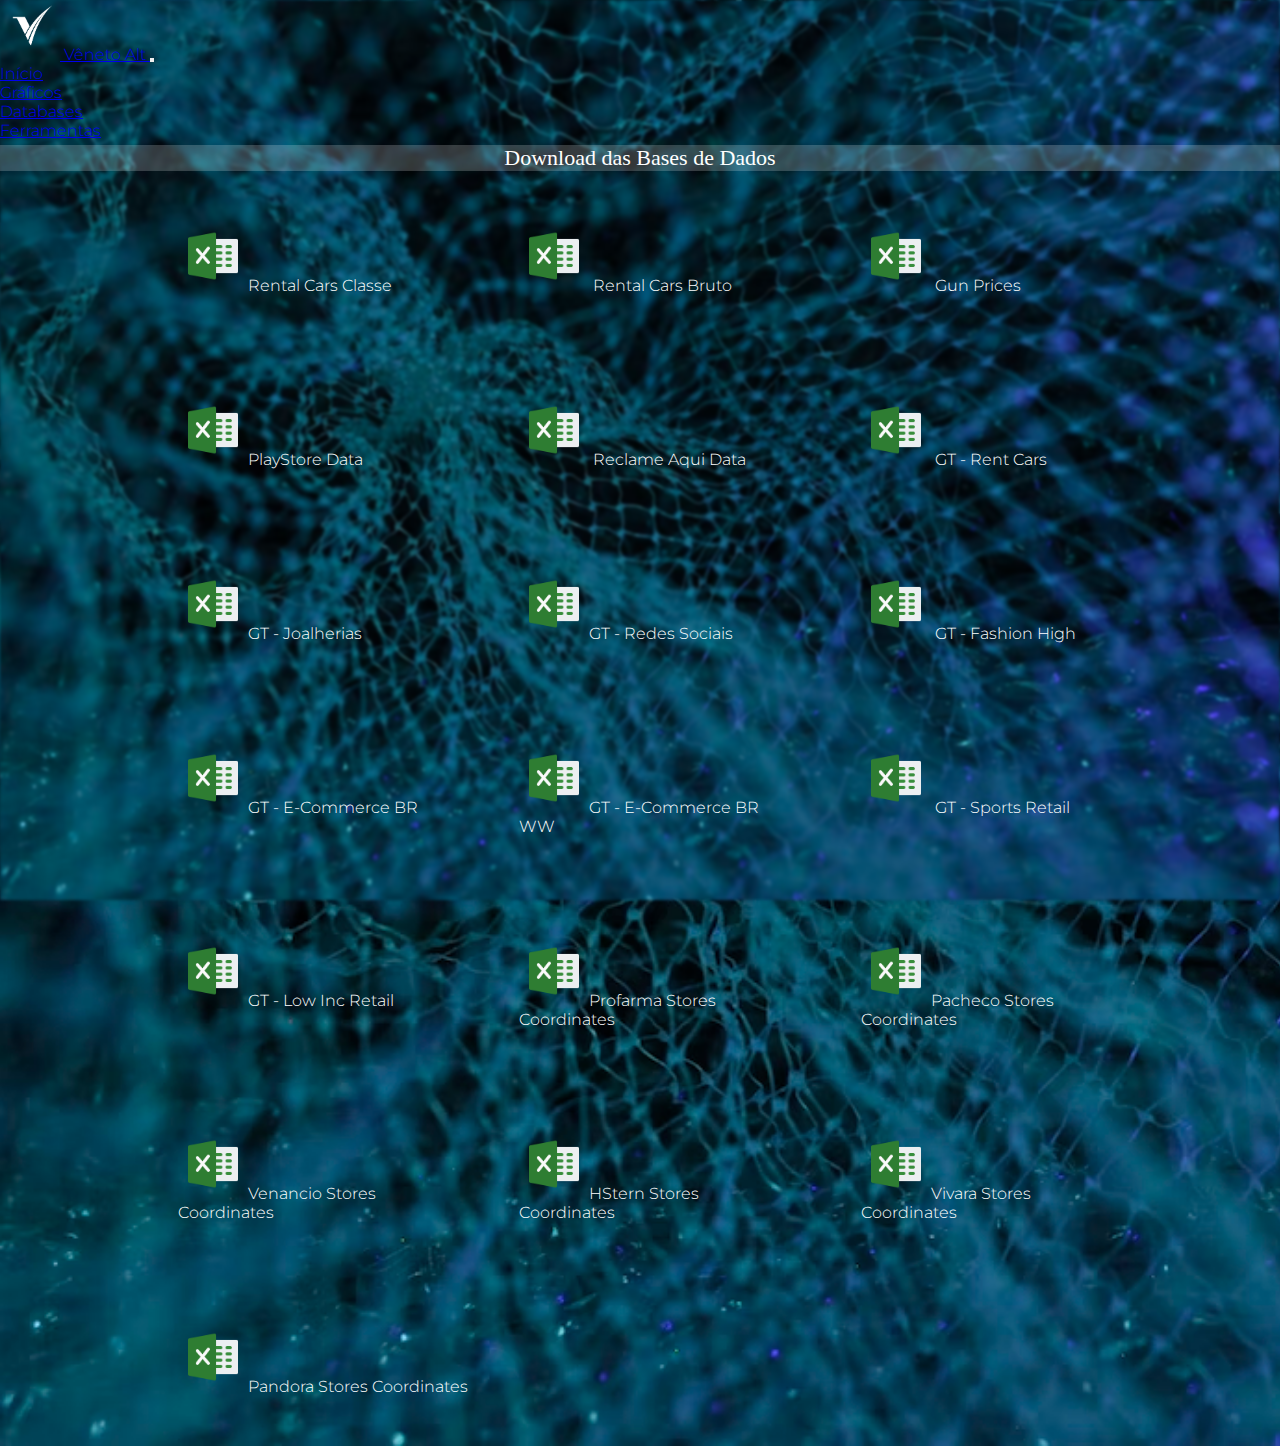
<file: database.html>
<!DOCTYPE html>
<html lang="pt-br">

<head>
    <meta charset="UTF-8">
    <meta http-equiv="X-UA-Compatible" content="IE=edge">
    <meta name="viewport" content="width=device-width, initial-scale=1.0">
    <link rel="icon" type="image/x-icon" href="./img/Logo.ico">
    <title>Vêneto Alt</title>

    <!--CSS-->
    <link rel="stylesheet" href="styles.css">
    <link rel="stylesheet" href="css/database.css">

    <!--BootStrap-->
    <link href="https://cdn.jsdelivr.net/npm/bootstrap@5.2.0/dist/css/bootstrap.min.css" rel="stylesheet"
        integrity="sha384-gH2yIJqKdNHPEq0n4Mqa/HGKIhSkIHeL5AyhkYV8i59U5AR6csBvApHHNl/vI1Bx" crossorigin="anonymous">
    <script src="https://cdn.jsdelivr.net/npm/bootstrap@5.2.0/dist/js/bootstrap.bundle.min.js"
        integrity="sha384-A3rJD856KowSb7dwlZdYEkO39Gagi7vIsF0jrRAoQmDKKtQBHUuLZ9AsSv4jD4Xa"
        crossorigin="anonymous"></script>

    <!--Javascript-->
    <script src="js/nav-bar.js"></script>
</head>


<body id="body-data" Onload="loadnav()">
    <!--NAVBAR-->
    <header id="navbarmenu">

    </header>

    <!--Main conteúdo da página-->

    <p id="data-tittle">Download das Bases de Dados</p>

    <div id="database-holder">

        <a class="download-link" href="http://127.0.0.1:5500/AltEdge/data/carros_movida_0km_paulao.csv" download>
            <img id="excel-logo" src="img/excel.png" alt="Download" />Rental Cars Classe
        </a>

        <a class="download-link" href="http://127.0.0.1:5500/Scrapping Locadoras/carros_movida_0km.csv" download>
            <img id="excel-logo" src="img/excel.png" alt="Download" /> Rental Cars Bruto

        </a>
        <a class="download-link" href="http://127.0.0.1:5500/AltEdge/data/gunsprice.csv" download>
            <img id="excel-logo" src="img/excel.png" alt="Download" /> Gun Prices

        </a>
    </div>
    <div id="database-holder">

        <a class="download-link" href="http://127.0.0.1:5500/AltEdge/data/playstore.csv" download>
            <img id="excel-logo" src="img/excel.png" alt="Download" />PlayStore Data
        </a>

        <a class="download-link" href="http://127.0.0.1:5500/AltEdge/data/Reclame11.csv" download>
            <img id="excel-logo" src="img/excel.png" alt="Download" /> Reclame Aqui Data

        </a>
        <a class="download-link" href="http://127.0.0.1:5500/AltEdge/data/gt-rent-a-car.csv" download>
            <img id="excel-logo" src="img/excel.png" alt="Download" /> GT - Rent Cars
        </a>
    </div>

    <div id="database-holder">

        <a class="download-link" href="http://127.0.0.1:5500/AltEdge/data/Joalherias.csv" download>
            <img id="excel-logo" src="img/excel.png" alt="Download" />GT - Joalherias
        </a>

        <a class="download-link" href="http://127.0.0.1:5500/AltEdge/data/Redes Sociais.csv" download>
            <img id="excel-logo" src="img/excel.png" alt="Download" />GT - Redes Sociais

        </a>
        <a class="download-link" href="http://127.0.0.1:5500/AltEdge/data/Soma-Arezzo e TFCO.csv" download>
            <img id="excel-logo" src="img/excel.png" alt="Download" /> GT - Fashion High
        </a>
    </div>

    <div id="database-holder">

        <a class="download-link" href="http://127.0.0.1:5500/AltEdge/data/Varejistas e-commerce.csv" download>
            <img id="excel-logo" src="img/excel.png" alt="Download" />GT - E-Commerce BR
        </a>

        <a class="download-link" href="http://127.0.0.1:5500/AltEdge/data/Varejistas estrangeiras e-commerce.csv"
            download>
            <img id="excel-logo" src="img/excel.png" alt="Download" />GT - E-Commerce BR WW

        </a>
        <a class="download-link" href="http://127.0.0.1:5500/AltEdge/data/Varejo esportivo.csv" download>
            <img id="excel-logo" src="img/excel.png" alt="Download" /> GT - Sports Retail
        </a>
    </div>


    <div id="database-holder">

        <a class="download-link" href="http://127.0.0.1:5500/AltEdge/data/Vestuário Baixa Renda.csv" download>
            <img id="excel-logo" src="img/excel.png" alt="Download" />GT - Low Inc Retail
        </a>

        <a class="download-link" href="http://127.0.0.1:5500/Folium Map/drogarias/profarma.csv" download>
            <img id="excel-logo" src="img/excel.png" alt="Download" />Profarma Stores Coordinates

        </a>
        <a class="download-link" href="http://127.0.0.1:5500/Folium Map/drogarias/drogariaspacheco.csv" download>
            <img id="excel-logo" src="img/excel.png" alt="Download" />Pacheco Stores Coordinates

        </a>
    </div>

    <div id="database-holder">

        <a class="download-link" href="http://127.0.0.1:5500/Folium Map/drogarias/drogariavenancio.csv" download>
            <img id="excel-logo" src="img/excel.png" alt="Download" />Venancio Stores Coordinates

        </a>

        <a class="download-link" href="http://127.0.0.1:5500/Folium Map/joalheria/hstern.csv" download>
            <img id="excel-logo" src="img/excel.png" alt="Download" />HStern Stores Coordinates

        </a>
        <a class="download-link" href="http://127.0.0.1:5500/Folium Map/joalheria/vivara.csv" download>
            <img id="excel-logo" src="img/excel.png" alt="Download" />Vivara Stores Coordinates

        </a>
    </div>

    <div id="database-holder">

        <a class="download-link" href="http://127.0.0.1:5500/Folium Map/joalheria/Pandora.csv" download>
            <img id="excel-logo" src="img/excel.png" alt="Download" />Pandora Stores Coordinates

        </a>

    </div>





    <!--Background img-->


</body>

</html>
</file>
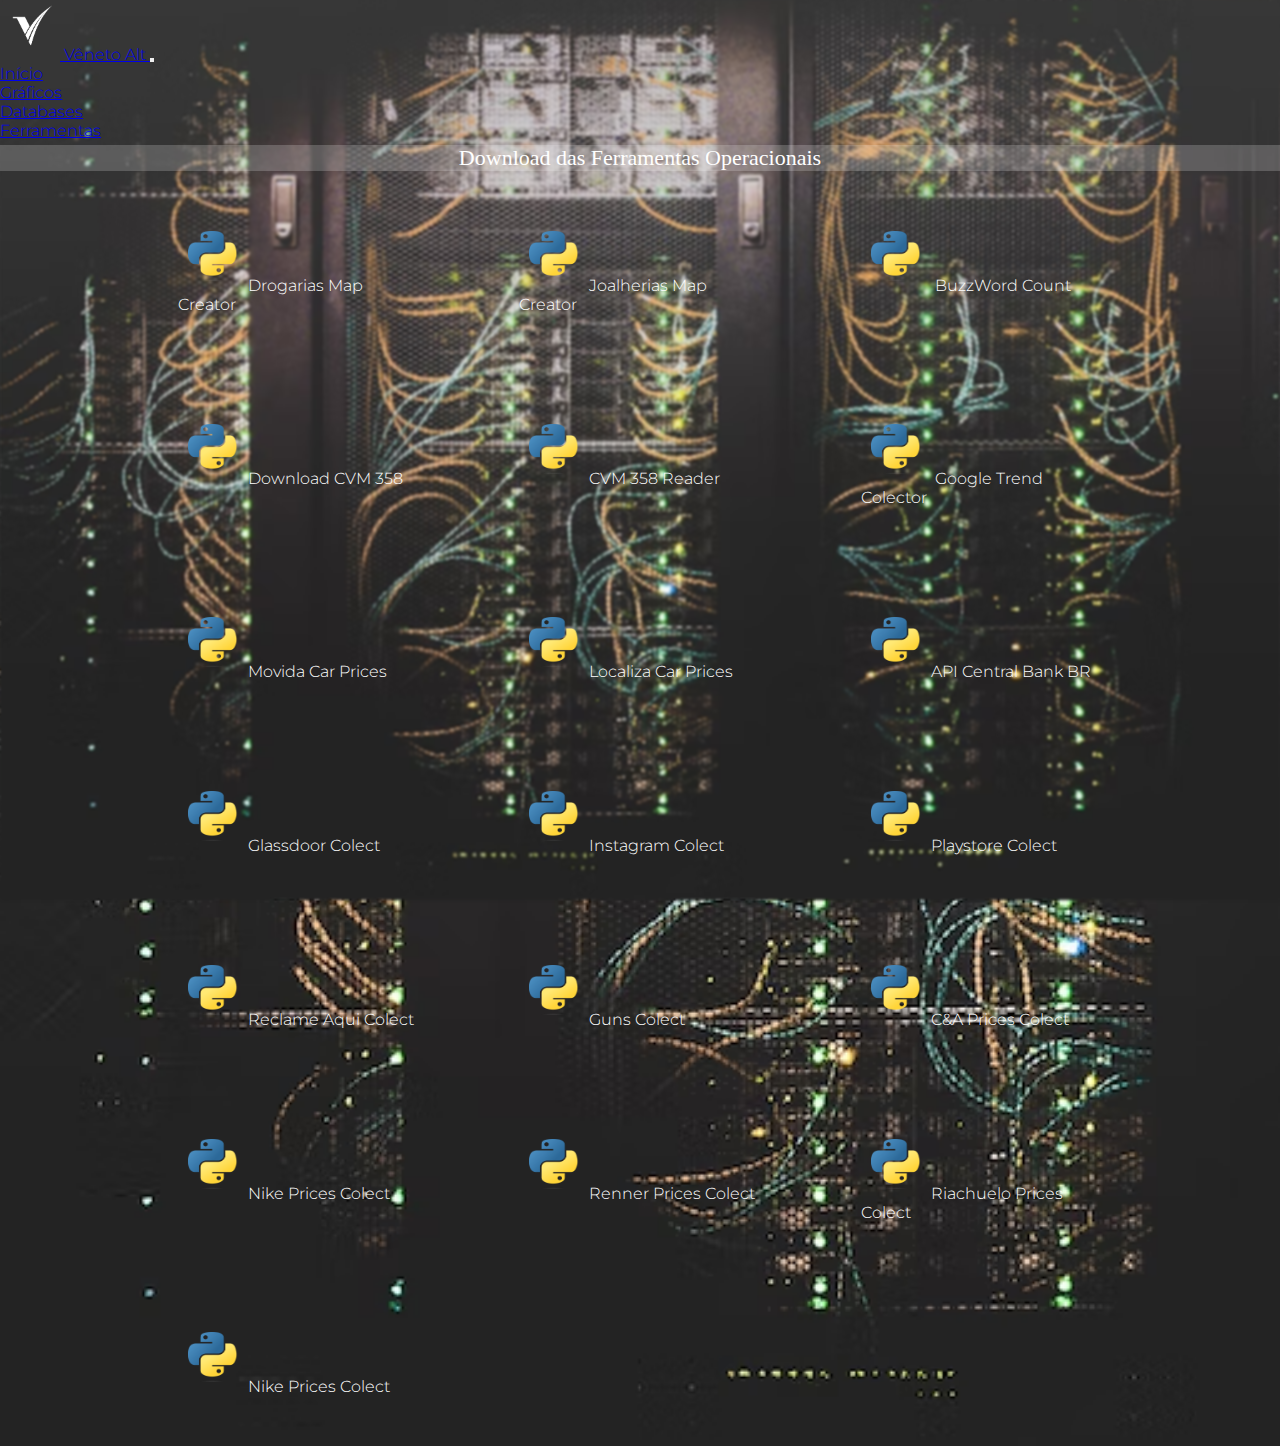
<file: tools.html>
<!DOCTYPE html>
<html lang="pt-br">

<head>
    <meta charset="UTF-8">
    <meta http-equiv="X-UA-Compatible" content="IE=edge">
    <meta name="viewport" content="width=device-width, initial-scale=1.0">
    <link rel="icon" type="image/x-icon" href="./img/Logo.ico">
    <title>Vêneto Alt</title>

    <!--CSS-->
    <link rel="stylesheet" href="styles.css">
    <link rel="stylesheet" href="css/database.css">

    <!--BootStrap-->
    <link href="https://cdn.jsdelivr.net/npm/bootstrap@5.2.0/dist/css/bootstrap.min.css" rel="stylesheet"
        integrity="sha384-gH2yIJqKdNHPEq0n4Mqa/HGKIhSkIHeL5AyhkYV8i59U5AR6csBvApHHNl/vI1Bx" crossorigin="anonymous">
    <script src="https://cdn.jsdelivr.net/npm/bootstrap@5.2.0/dist/js/bootstrap.bundle.min.js"
        integrity="sha384-A3rJD856KowSb7dwlZdYEkO39Gagi7vIsF0jrRAoQmDKKtQBHUuLZ9AsSv4jD4Xa"
        crossorigin="anonymous"></script>

    <!--Javascript-->
    <script src="js/nav-bar.js"></script>
</head>


<body id="body-tools" Onload="loadnav()">
    <!--NAVBAR-->
    <header id="navbarmenu">

    </header>

    <!--Main conteúdo da página-->

    <p id="data-tittle">Download das Ferramentas Operacionais</p>

    <div id="database-holder">

        <a class="download-link" href="http://127.0.0.1:5500/Folium Map/drogarias/map_gen.py" download>
            <img id="excel-logo" src="img/python-logo.png" alt="Download" />Drogarias Map Creator
        </a>

        <a class="download-link" href="http://127.0.0.1:5500/Folium Map/joalheria/map_gen_vivara.py" download>
            <img id="excel-logo" src="img/python-logo.png" alt="Download" />Joalherias Map Creator
        </a>

        <a class="download-link" href="http://127.0.0.1:5500/BuzzWord/readpdf.py" download>
            <img id="excel-logo" src="img/python-logo.png" alt="Download" /> BuzzWord Count
        </a>

    </div>

    <div id="database-holder">

        <a class="download-link" href="http://127.0.0.1:5500/CVM 358/scrapping_cvm358.py" download>
            <img id="excel-logo" src="img/python-logo.png" alt="Download" />Download CVM 358
        </a>

        <a class="download-link" href="http://127.0.0.1:5500/CVM 358/pdf_reader.py" download>
            <img id="excel-logo" src="img/python-logo.png" alt="Download" />CVM 358 Reader
        </a>

        <a class="download-link" href="http://127.0.0.1:5500/Google Trend/Main.py" download>
            <img id="excel-logo" src="img/python-logo.png" alt="Download" /> Google Trend Colector
        </a>

    </div>

    <div id="database-holder">

        <a class="download-link" href="http://127.0.0.1:5500/Scrapping Locadoras/scrap_mov_zk.py" download>
            <img id="excel-logo" src="img/python-logo.png" alt="Download" />Movida Car Prices
        </a>
        <a class="download-link" href="http://127.0.0.1:5500/Scrapping Locadoras/scrap_loc.py" download>
            <img id="excel-logo" src="img/python-logo.png" alt="Download" />Localiza Car Prices
        </a>
        <a class="download-link" href="http://127.0.0.1:5500/All Codes/API BC 5.py" download>
            <img id="excel-logo" src="img/python-logo.png" alt="Download" />API Central Bank BR
        </a>
    </div>

    <div id="database-holder">
        <a class="download-link" href="http://127.0.0.1:5500/All Codes/Glassdoor.py" download>
            <img id="excel-logo" src="img/python-logo.png" alt="Download" />Glassdoor Colect
        </a>
        <a class="download-link" href="http://127.0.0.1:5500/All Codes/Instagram.py" download>
            <img id="excel-logo" src="img/python-logo.png" alt="Download" />Instagram Colect
        </a>
        <a class="download-link" href="http://127.0.0.1:5500/All Codes/Playstore.py" download>
            <img id="excel-logo" src="img/python-logo.png" alt="Download" />Playstore Colect
        </a>
    </div>

    <div id="database-holder">
        <a class="download-link" href="http://127.0.0.1:5500/All Codes/Reclame Aqui.py" download>
            <img id="excel-logo" src="img/python-logo.png" alt="Download" />Reclame Aqui Colect
        </a>
        <a class="download-link" href="http://127.0.0.1:5500/All Codes/brownels.py" download>
            <img id="excel-logo" src="img/python-logo.png" alt="Download" />Guns Colect
        </a>
        <a class="download-link" href="http://127.0.0.1:5500/All Codes/C&A.py" download>
            <img id="excel-logo" src="img/python-logo.png" alt="Download" />C&A Prices Colect
        </a>
    </div>

    <div id="database-holder">
        <a class="download-link" href="http://127.0.0.1:5500/All Codes/NIKE.py" download>
            <img id="excel-logo" src="img/python-logo.png" alt="Download" />Nike Prices Colect
        </a>
        <a class="download-link" href="http://127.0.0.1:5500/All Codes/LREN.py" download>
            <img id="excel-logo" src="img/python-logo.png" alt="Download" />Renner Prices Colect
        </a>
        <a class="download-link" href="http://127.0.0.1:5500/All Codes/RCHLO.py" download>
            <img id="excel-logo" src="img/python-logo.png" alt="Download" />Riachuelo Prices Colect
        </a>
    </div>
    <div id="database-holder">
        <a class="download-link" href="http://127.0.0.1:5500/All Codes/NIKE.py" download>
            <img id="excel-logo" src="img/python-logo.png" alt="Download" />Nike Prices Colect
        </a>

    </div>



</body>

</html>
</file>
<file: styles.css>
@import url('https://fonts.googleapis.com/css2?family=Montserrat:ital,wght@0,100;0,200;0,300;1,100;1,200&family=Ubuntu:ital,wght@0,300;0,400;0,500;1,300;1,400;1,500&display=swap');
@import url('https://fonts.googleapis.com/css2?family=Poppins:wght@700&display=swap');

* {
    margin: 0;
    padding: 0;
    box-sizing: border-box;
}

#body-index {
    background-image: url('./img/background-home.avif');
    background-size: cover;
    background-color: black;
    z-index: -1;
}

#body-index:before,
#body-data:before,
#body-tools:before {
    content: "";
    position: absolute;
    width: 100%;
    height: 100%;
    background: inherit;
    z-index: -1;

    filter: blur(1.5px);
    -moz-filter: blur(1.5px);
    -webkit-filter: blur(1.5px);
    -o-filter: blur(1.5px);

    transition: all 2s linear;
    -moz-transition: all 2s linear;
    -webkit-transition: all 2s linear;
    -o-transition: all 2s linear;
}

#body-graph {
    background-image: url('./img/universe.jpg');

}

#body-data {
    background-image: url('./img/background-data.avif');
    background-size: cover;
    background-color: black;
}

#body-tools {
    background-image: url('./img/background-tools.avif');
    background-size: cover;
    background-color: black;
}

a {
    font-family: "Montserrat", Helvetica, sans-serif;
    font-weight: 300;
}

.div-home-text {
    margin-left: auto;
    margin-right: auto;
    margin-top: 15%;
    width: 100%;
}


.typed-out {
    font-family: "Poppins", Helvetica, sans-serif;
    -webkit-text-stroke: 0.1vw rgb(255, 255, 255);
    margin: auto;
    width: 100%;
    text-align: center;
    color: transparent;
    font-size: 80px;
}

.auto-input {
    -webkit-text-stroke: 0.1vw rgb(255, 255, 255);
    color: transparent;
}

/* COLLAPSIBLE */

.collapsible_own {
    background-color: #777;
    color: white;
    cursor: pointer;
    padding: 18px;
    width: 100%;
    border: none;
    text-align: left;
    outline: none;
    font-size: 15px;
}

.active,
.collapsible_own:hover {
    background-color: #555;
}
</file>
<file: css/database.css>
#data-tittle {
    width: 100%;
    color: white;
    text-align: center;
    font-size: 22px;
    background-color: rgba(255, 255, 255, 0.2);
    margin-top: 5px;
}

#database-holder {
    display: flex;
    width: 80%;
    margin: auto;

}

#excel-logo {
    width: 50px;
    height: 50px;
    margin: 10px;
}

.download-link {
    width: 33%;
    text-decoration: none;
    margin: 50px;
    color: white;
}

.download-link:hover {
    color: rgb(173, 171, 171);
}
</file>
